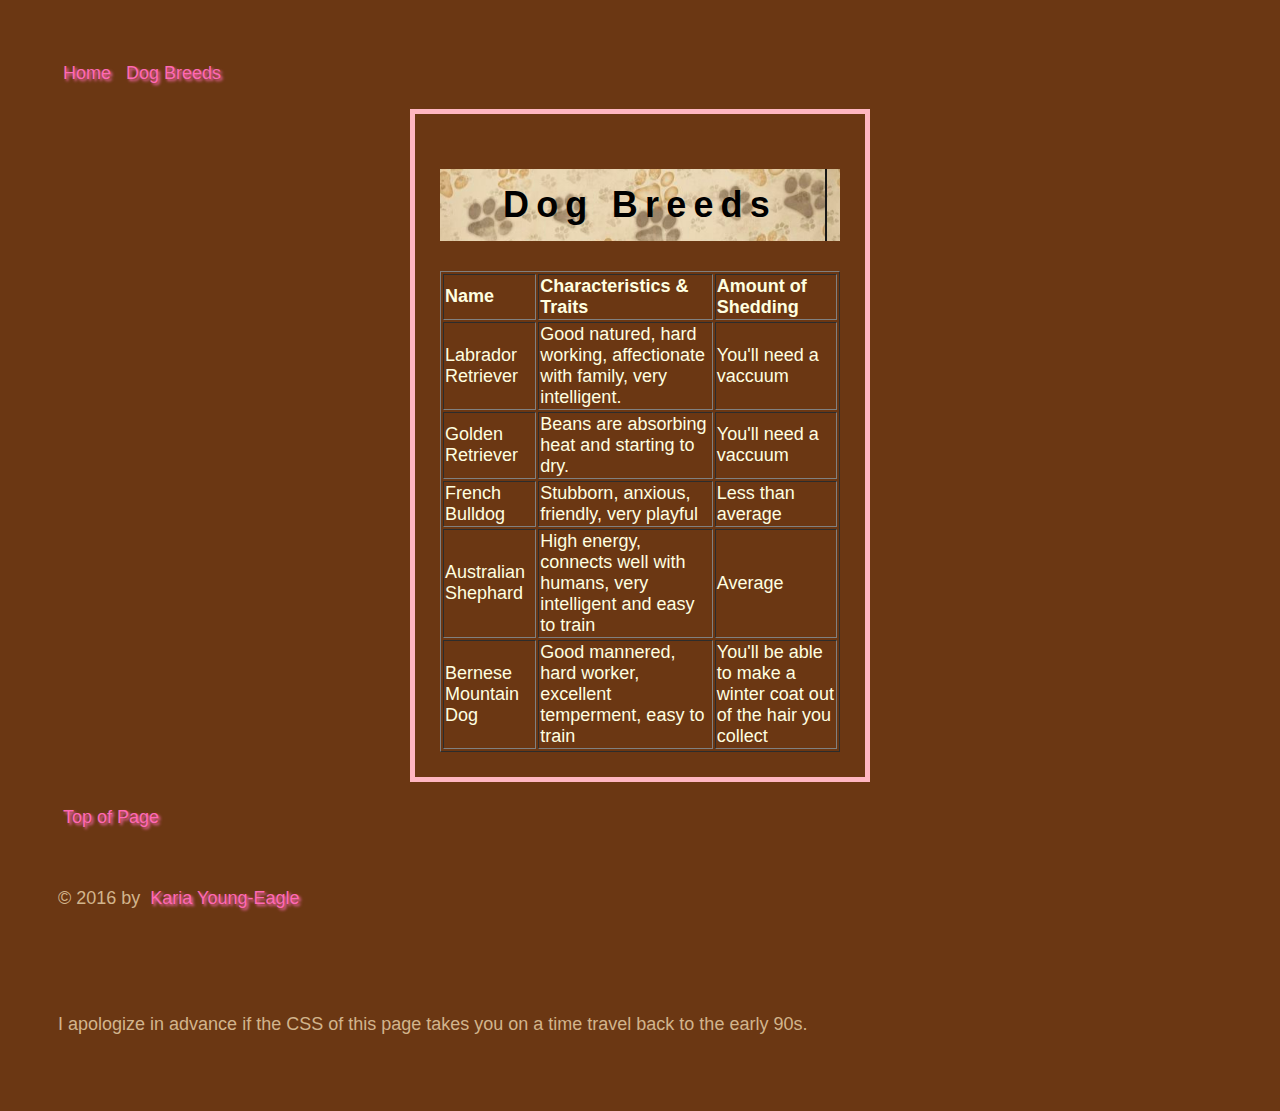
<file: dogbreeds.html>
<!DOCTYPE html>
<html>
<head>
	<title>A List of Dog Breeds</title>
	<link rel="stylesheet" href="style.css" type="text/css">
</head>

<nav id="nav">
<section>
  <a class="navigation" href="index.html">Home</a>
  <a class="navigation" href="dogbreeds.html">Dog Breeds</a>
  </section>
</nav>

<body> 
<main>
<header></header>

 <div>
        <h2>Dog Breeds</h2>
        <table border="1" style="width: 100%" class="table">
          <tr>
            <th>Name</th>
            <th>Characteristics & Traits</th>
            <th>Amount of Shedding</th>
          </tr>
          <tr>
            <td>Labrador Retriever</td>
            <td>Good natured, hard working, affectionate with family, very intelligent.</td>
            <td>You'll need a vaccuum</td>
          </tr>
          <tr>
            <td>Golden Retriever</td>
            <td>Beans are absorbing heat and starting to dry.</td>
            <td>You'll need a vaccuum</td>
          </tr>
          <tr>
            <td>French Bulldog</td>
            <td>Stubborn, anxious, friendly, very playful</td>
            <td>Less than average</td>
          </tr>
          <tr>
            <td>Australian Shephard</td>
            <td>High energy, connects well with humans, very intelligent and easy to train</td>
            <td>Average</td>
          </tr>
          <tr>
            <td>Bernese Mountain Dog</td>
            <td>Good mannered, hard worker, excellent temperment, easy to train</td>
            <td>You'll be able to make a winter coat out of the hair you collect</td>
          </tr>
          </tr>
        </table>



</main>

<p>
  <a href="#top">Top of Page</a>
</p> 

</body>

<footer <section id="footer"> 

<p>&copy; 2016 by <a href="mailto:karia.aye@gmail.com">Karia Young-Eagle</a></p>
</footer>
<p>I apologize in advance if the CSS of this page takes you on a time travel back to the early 90s.</p>
</html>
</file>
<file: style.css>
* {
	font-family: "Calibri", Verdana, sans-serif;
}
header {
	color: white;
	background-image: url("background-image.png");
    background-repeat: repeat;
    background-attachment: fixed;
}

body { 
	background-color: #6B3713;
	font-family: "Calibri", Verdana, sans-serif;
	padding: 50px;
	font-size: 18px;
}

p {
	color: tan;
	margin-right: auto;
	margin-left: auto;
}

h1 {
	background-image: url("background-image.png");
    background-repeat: repeat;
    background-attachment: fixed;
	color: white;
	background-color: #ffffff;
	text-align: center;
	line-height: 2em;
	font-size: 200%;
}

h2 {
	color: black;
	font-family: Arial, Verdana, sans-serif;
	letter-spacing: 0.2em;
	background-color: transparent;
	text-align: center;
	line-height: 2em;
	font-size: 200%;
	background-image: url("background-image.png");
    background-repeat: repeat;
    background-attachment: fixed;
}

h3 {
	color: tan;
	font-size: 150%;
}

h4 {
	color: tan;
	font-size: 125%;
}

h5 {
	color: lightyellow;
	font-size: 100%;

}

ul, ol, form {
	color: tan;
}

img {
	vertical-align: top;
	margin-right: auto;
	margin-left: auto;
}

div {
    width: 400px;
    padding: 25px;
    border: 5px solid lightpink;
    margin: 20px;
    margin-right: auto;
    margin-left: auto;
    vertical-align: top;
}

a:link {
    background-color: transparent;
    color: hotpink;
    text-shadow: 2px 2px 3px;
    padding: 5px 5px; 
    text-decoration: none;
    display: inline-block;
}

a:visited {
	background-color: yellow;
    color: hotpink;
    padding: 5px 5px;
    text-align: center; 
    text-decoration: dashed;
    display: inline-block;
}

a:hover {
	text-decoration: underline;
}

#footer{
	margin-top: 50px;
	margin-bottom: 100px;
	background-color: transparent;
	color: black;
}

.table {
	color: lightyellow;
	text-align: left;
}

@media screen and (max-width: 800px) {
  #footer {
    vertical-align: top;
    display: inline-block;
    font-size: .9em;
    width: 200px;
    }

    .table {
    	font-size: .9em;
    	width: 200%;
    }
	}
</file>
